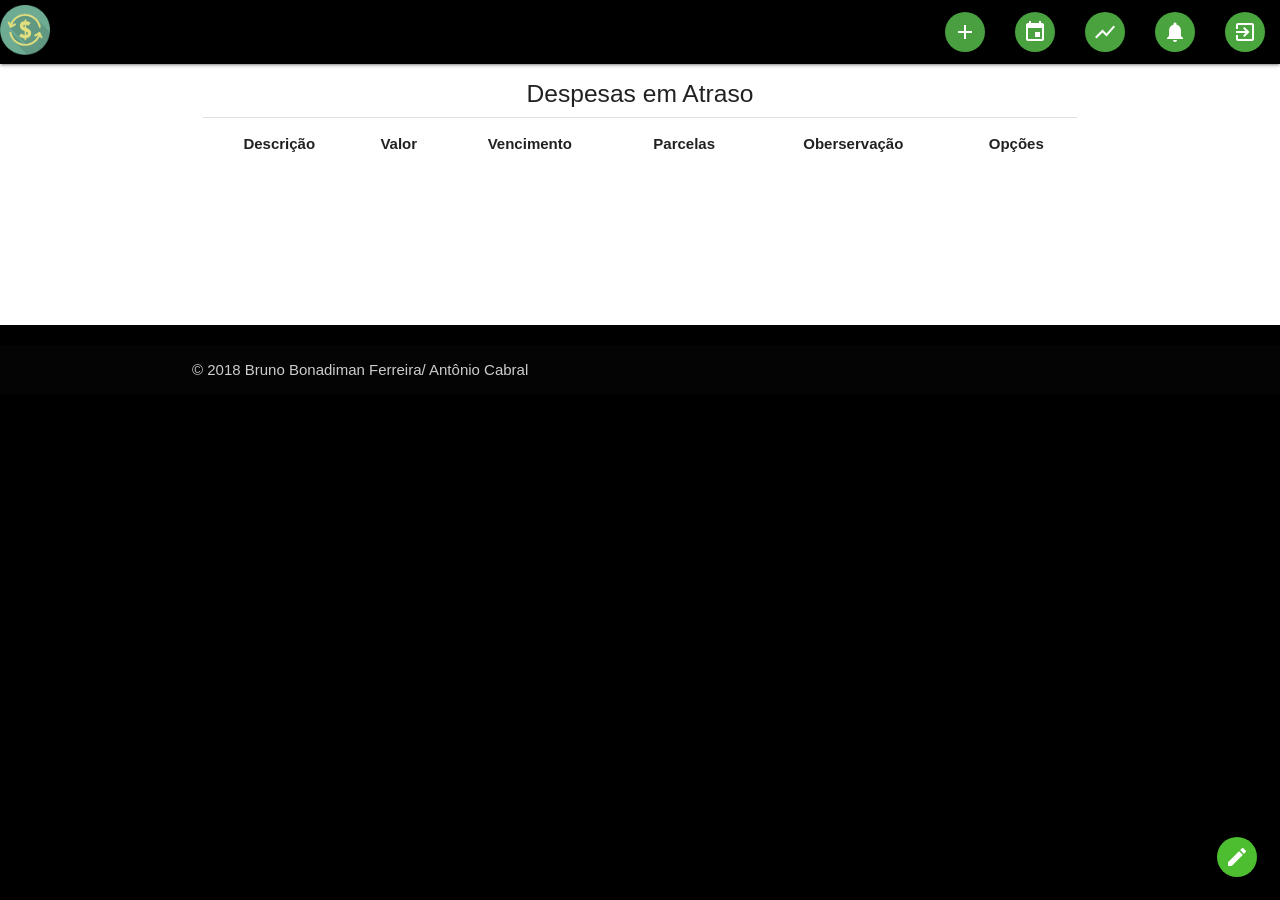
<file: Projeto Final HTML5/atraso.html>
<!DOCTYPE html>
<html lang="pt-br">
<head>
	<meta charset="utf-8">
	<title>Controle Financeiro</title>
	<link href="https://fonts.googleapis.com/icon?family=Material+Icons" rel="stylesheet">
	<link rel="stylesheet" type="text/css" href="css/materialize.min.css">
	<link rel="stylesheet" type="text/css" href="https://cdn.datatables.net/1.10.19/css/jquery.dataTables.min.css">
	<link rel="stylesheet" type="text/css" href="css/style.css">
	<meta name="viewport" content="width=device-width, initial-scale=1.0"/>
</head>
<body>
	<nav>
		<div class="nav-wrapper black">
			<a href="dashboard.html" class="brand-logo"><img id="logo" src="imagens/logo.png"></a>
			<a href="#" data-target="mobile-demo" class="sidenav-trigger"><i class="material-icons">menu</i></a>
			<ul class="right hide-on-med-and-down">
				<li><a href="cadastroDespesa.html" class="btn-floating btn-medium waves-effect waves-light tooltipped" data-position="bottom" data-tooltip="Cadastrar Despesa" id="cadastrar-despesa"><i class="material-icons">add</i></a></li>
				<li><a href="atraso.html" class="btn-floating btn-medium waves-effect waves-light tooltipped" data-position="bottom" data-tooltip="Despesas em Atraso" id="despesas-atraso"><i class="material-icons">event</i></a></li>
				<li><a href="estatistica.html" class="btn-floating btn-medium waves-effect waves-light tooltipped" data-position="bottom" data-tooltip="Estatísticas" id="estatisticas"><i class="material-icons">show_chart</i></a></li>
				<li><a href="#" class="btn-floating btn-medium waves-effect waves-light tooltipped dropdown-trigger" data-position="bottom" data-tooltip="Notificações" id="notificacoes" data-target='dropdown2'><i class="material-icons">notifications</i><span class="new badge">1</span></a></li>
				<li><a href="index.html" class="btn-floating btn-medium waves-effect waves-light tooltipped" data-position="bottom" data-tooltip="Sair" id="exit"><i class="material-icons">exit_to_app</i></a></li>
			</ul>
		</div>
	</nav>

	<!-- Dropdown Structure -->
	<ul id='dropdown1' class='dropdown-content'>
		<li><a href="#">Há uma despesa que está atrasada!</a></li>		
	</ul>

	<!-- Dropdown Structure -->
	<ul id='dropdown2' class='dropdown-content'>
		<li><a href="#">Há uma despesa que está atrasada!</a></li>		
	</ul>

	<ul class="sidenav" id="mobile-demo">
		<li><div class="user-view">
			<div class="background">
				<img class="responsive-img" src="imagens/23.png">
			</div>
			<a href="#user"><img class="circle" src="imagens/icone-avatar.jpg"></a>
			<a href="#name"><span class="white-text name">Fulano Fulano</span></a>
			<a href="#email"><span class="white-text email">fulano@fulano.com</span></a>
		</div></li>
		<li><a class="waves-effect" href="cadastroDespesa.html"><i class="material-icons">add</i>Cadastrar Despesa</a></li>
		<li><div class="divider"></div></li>
		<li><a class="waves-effect" href="atraso.html"><i class="material-icons">event</i>Despesas em Atraso</a></li>
		<li><div  class="divider"></div></li>
		<li><a class="waves-effect" href="estatistica.html"><i class="material-icons">show_chart</i>Estatísticas Mensais</a></li>
		<li><div class="divider"></div></li>
		<li><a class="waves-effect dropdown-trigger" data-target='dropdown1' href="#"><i class="material-icons">notifications</i><span class="new badge">1</span>Notificações</a></li>
		<li><div class="divider"></div></li>
		<li><a class="waves-effect" href="index.html"><i class="material-icons">exit_to_app</i>Sair</a></li>
	</ul>
	
	<div class="container">
		<div class="row">
			<div class="col s12 m12">		
				<h5 class="center"><strong>Despesas em Atraso</strong></h5>
				<div class="divider"></div>					
				<table class="bordered striped centered highlight responsive-table" id="tabela-despesas">
					<thead>
						<tr>
							<th data-field="descricao">Descrição</th>
							<th data-field="valor">Valor</th>
							<th data-field="vencimento">Vencimento</th>
							<th data-field="parcelas">Parcelas</th>
							<th data-field="observacao">Oberservação</th>
							<th data-field="opcoes">Opções</th>
						</tr>
					</thead>
				</table>			
			</div>				
		</div>
	</div>

	<div class="fixed-action-btn">
		<a class="btn-floating btn-medium" id="menu-float">
			<i class="material-icons">mode_edit</i>
		</a>
		<ul>
			<li><a class="btn-floating red" href="index.html"><i class="material-icons">exit_to_app</i></a></li>
			<li><a class="btn-floating yellow darken-1" href="estatistica.html"><i class="material-icons">show_chart</i></a></li>
			<li><a class="btn-floating green" href="atraso.html"><i class="material-icons">event</i></a></li>
			<li><a class="btn-floating blue" href="cadastroDespesa.html"><i class="material-icons">add</i></a></li>
		</ul>
	</div>

	<footer class="page-footer black" style="height: 100px; margin-top: 10.5%;">		
		<div class="footer-copyright">
			<div class="container">
				© 2018 Bruno Bonadiman Ferreira/ Antônio Cabral				
			</div>
		</div>
	</footer>

	<script type="text/javascript" src="https://code.jquery.com/jquery-3.3.1.min.js"></script>
	<script type="text/javascript" src="js/materialize.min.js"></script>
	<script type="text/javascript">		
		$(document).ready(function(){
			$('.sidenav').sidenav();
		});

		$(document).ready( function () {
			$('#tabela-despesas').DataTable();
		} );

		$(document).ready(function(){
			$('.tooltipped').tooltip();
		});

		$(document).ready(function(){
			$('.fixed-action-btn').floatingActionButton();
		});

		$('.dropdown-trigger').dropdown();

	</script>
</body>
</html>
</file>
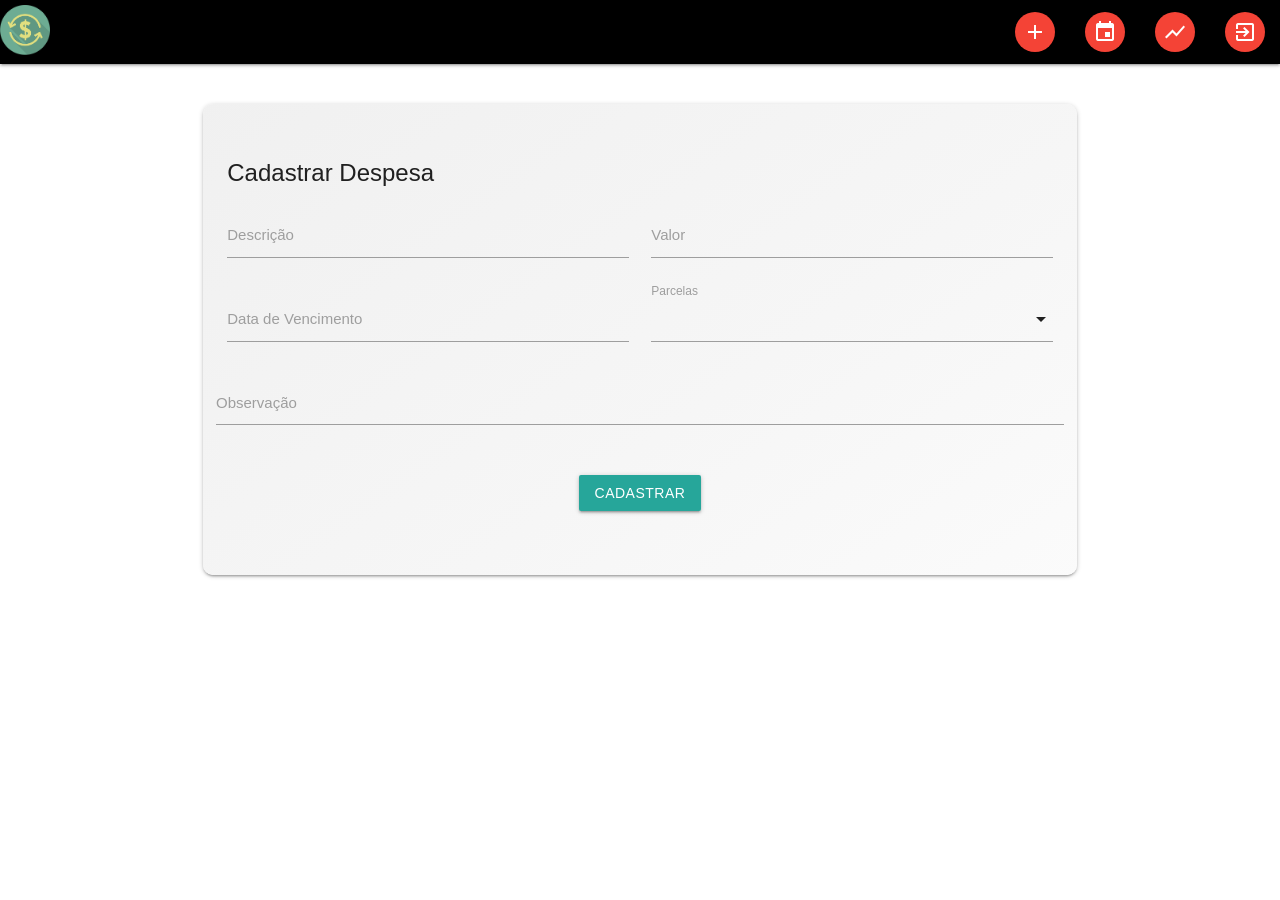
<file: Projeto Final HTML5/cadastroDespesa.html>
<!DOCTYPE html>
<html lang="pt-br">
<head>
	<meta charset="utf-8">
	<title>Controle Financeiro</title>
	<link href="https://fonts.googleapis.com/icon?family=Material+Icons" rel="stylesheet">
	<link rel="stylesheet" type="text/css" href="css/materialize.min.css">
	<link rel="stylesheet" type="text/css" href="https://cdn.datatables.net/1.10.19/css/jquery.dataTables.min.css">
	<link rel="stylesheet" type="text/css" href="css/style.css">
	<meta name="viewport" content="width=device-width, initial-scale=1.0"/>
</head>
<body>
	<nav>
		<div class="nav-wrapper black">
			<a href="dashboardBruno.html" class="brand-logo"><img id="logo" src="imagens/logo.png"></a>
			<a href="#" data-target="mobile-demo" class="sidenav-trigger"><i class="material-icons">menu</i></a>
			<ul class="right hide-on-med-and-down">
				<li><a href="cadastroDespesa.html" class="btn-floating btn-medium waves-effect waves-light red tooltipped" data-position="bottom" data-tooltip="Cadastrar Despesa"><i class="material-icons">add</i></a></li>
				<li><a class="btn-floating btn-medium waves-effect waves-light red tooltipped" data-position="bottom" data-tooltip="Despesas em Atraso"><i class="material-icons">event</i></a></li>
				<li><a class="btn-floating btn-medium waves-effect waves-light red tooltipped" data-position="bottom" data-tooltip="Estatísticas"><i class="material-icons">show_chart</i></a></li>
				<li><a href="index.html" class="btn-floating btn-medium waves-effect waves-light red tooltipped" data-position="bottom" data-tooltip="Sair"><i class="material-icons">exit_to_app</i></a></li>
			</ul>
		</div>
	</nav>

	<ul class="sidenav" id="mobile-demo">
		<li><div class="user-view">
			<div class="background">
				<img class="responsive-img" src="imagens/23.png">
			</div>
			<a href="#user"><img class="circle" src="imagens/hero.jpg"></a>
			<a href="#name"><span class="white-text name">Bruno Bonadiman Ferreira</span></a>
			<a href="#email"><span class="white-text email">brunobonadiman2@gmail.com</span></a>
		</div></li>
		<li><a class="waves-effect" href="cadastroDespesa.html"><i class="material-icons">add</i>Cadastrar Despesa</a></li>
		<li><div class="divider"></div></li>
		<li><a class="waves-effect" href="#"><i class="material-icons">event</i>Despesas em Atraso</a></li>
		<li><div  class="divider"></div></li>
		<li><a class="waves-effect" href="#"><i class="material-icons">show_chart</i>Estatísticas Mensais</a></li>
		<li><div class="divider"></div></li>
		<li><a class="waves-effect" href="index.html"><i class="material-icons">exit_to_app</i>Sair</a></li>
	</ul>
	<div class="container">
		<div class="row">
			<div class="col s12 m12">
				<div class="card" id="card05">
					<div class="card-content">
						<h3 class="card-title left"><strong>Cadastrar Despesa</strong></h3>
						<div class="section"></div>					
						<div class="row">
							<form class="col s12">
								<div class="row">
									<div class="input-field col s6">							
										<input id="descricao" type="text">
										<label for="descricao">Descrição</label>
									</div>									
									<div class="input-field col s6">							
										<input id="valor" type="text">
										<label for="valor">Valor</label>
									</div>														
									<div class="input-field col s6">							
										<input id="vencimento" type="text" class="datepicker">
										<label for="vencimento">Data de Vencimento</label>
									</div>													
									<div class="input-field col s6">
										<select id="parcelas">
											<option value="" disabled selected></option>
											<option value="1">1</option>
											<option value="2">2</option>
											<option value="3">3</option>
											<option value="4">4</option>
											<option value="5">5</option>
											<option value="6">6</option>
											<option value="7">7</option>
											<option value="8">8</option>
											<option value="9">9</option>
											<option value="10">10</option>
											<option value="11">11</option>
											<option value="12">12</option>
										</select>
										<label>Parcelas</label>
									</div>									
									<div class="row">
										<div class="input-field col s12">
											<textarea id="observacao" class="materialize-textarea"></textarea>
											<label>Observação</label>
										</div>
									</div>
									<div align="center">
										<button class="btn waves-effect waves-right" id="btn-cadastrar" type="submit" name="action">Cadastrar
										</button>
									</div>
								</div>
							</form>
						</div>		
					</div>				
				</div>
			</div>
		</div>
	</div>

	<script type="text/javascript" src="https://code.jquery.com/jquery-3.3.1.min.js"></script>
	<script type="text/javascript" src="js/materialize.min.js"></script>
	<script type="text/javascript" src="//cdn.datatables.net/1.10.19/js/jquery.dataTables.min.js"></script>
	<script type="text/javascript" src="js/jquery-maskmoney.js"></script>
	<script type="text/javascript">		
		$(document).ready(function(){
			$('.sidenav').sidenav();
		});

		$(document).ready(function(){
			$('.tooltipped').tooltip();
		});

		$(document).ready(function(){
			$('.datepicker').datepicker();
		});

		$(document).ready(function(){
			$('select').formSelect();
		});

		$(document).ready(function()
		{
			$("#valor").maskMoney({
				prefix: "R$ ",
				decimal: ",",
				thousands: "."
			});
		});
	</script>
</body>
</html>
</file>
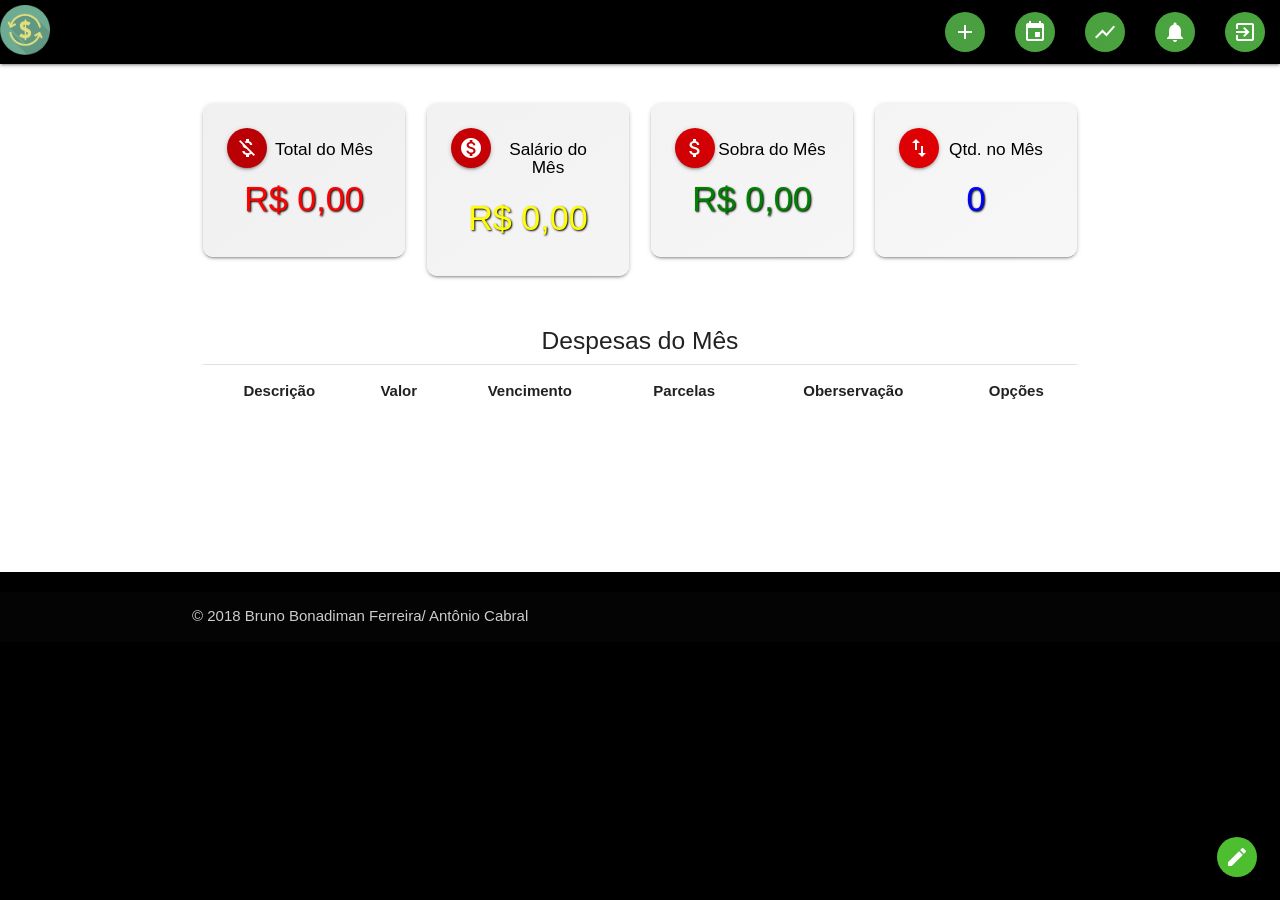
<file: Projeto Final HTML5/dashboard.html>
<!DOCTYPE html>
<html lang="pt-br">
<head>
	<meta charset="utf-8">
	<title>Controle Financeiro</title>
	<link href="https://fonts.googleapis.com/icon?family=Material+Icons" rel="stylesheet">
	<link rel="stylesheet" type="text/css" href="css/materialize.min.css">
	<link rel="stylesheet" type="text/css" href="https://cdn.datatables.net/1.10.19/css/jquery.dataTables.min.css">
	<link rel="stylesheet" type="text/css" href="css/style.css">
	<meta name="viewport" content="width=device-width, initial-scale=1.0"/>
</head>
<body>
	<nav>
		<div class="nav-wrapper black">
			<a href="dashboard.html" class="brand-logo"><img id="logo" src="imagens/logo.png"></a>
			<a href="#" data-target="mobile-demo" class="sidenav-trigger"><i class="material-icons">menu</i></a>
			<ul class="right hide-on-med-and-down">
				<li><a href="cadastroDespesa.html" class="btn-floating btn-medium waves-effect waves-light tooltipped" data-position="bottom" data-tooltip="Cadastrar Despesa" id="cadastrar-despesa"><i class="material-icons">add</i></a></li>
				<li><a href="atraso.html" class="btn-floating btn-medium waves-effect waves-light tooltipped" data-position="bottom" data-tooltip="Despesas em Atraso" id="despesas-atraso"><i class="material-icons">event</i></a></li>
				<li><a href="estatistica.html" class="btn-floating btn-medium waves-effect waves-light tooltipped" data-position="bottom" data-tooltip="Estatísticas" id="estatisticas"><i class="material-icons">show_chart</i></a></li>
				<li><a href="#" class="btn-floating btn-medium waves-effect waves-light tooltipped dropdown-trigger" data-position="bottom" data-tooltip="Notificações" id="notificacoes" data-target='dropdown2'><i class="material-icons">notifications</i><span class="new badge">1</span></a></li>
				<li><a href="index.html" class="btn-floating btn-medium waves-effect waves-light tooltipped" data-position="bottom" data-tooltip="Sair" id="exit"><i class="material-icons">exit_to_app</i></a></li>
			</ul>
		</div>
	</nav>

	<!-- Dropdown Structure -->
	<ul id='dropdown1' class='dropdown-content'>
		<li><a href="#">Há uma despesa que está atrasada!</a></li>		
	</ul>

	<!-- Dropdown Structure -->
	<ul id='dropdown2' class='dropdown-content'>
		<li><a href="#">Há uma despesa que está atrasada!</a></li>		
	</ul>

	<ul class="sidenav" id="mobile-demo">
		<li><div class="user-view">
			<div class="background">
				<img class="responsive-img" src="imagens/23.png">
			</div>
			<a href="#user"><img class="circle" src="imagens/icone-avatar.jpg"></a>
			<a href="#name"><span class="white-text name">Fulano Fulano</span></a>
			<a href="#email"><span class="white-text email">fulano@fulano.com</span></a>
		</div></li>
		<li><a class="waves-effect" href="cadastroDespesa.html"><i class="material-icons">add</i>Cadastrar Despesa</a></li>
		<li><div class="divider"></div></li>
		<li><a class="waves-effect" href="atraso.html"><i class="material-icons">event</i>Despesas em Atraso</a></li>
		<li><div  class="divider"></div></li>
		<li><a class="waves-effect" href="estatistica.html"><i class="material-icons">show_chart</i>Estatísticas Mensais</a></li>
		<li><div class="divider"></div></li>
		<li><a class="waves-effect dropdown-trigger" data-target='dropdown1' href="#"><i class="material-icons">notifications</i><span class="new badge">1</span>Notificações</a></li>
		<li><div class="divider"></div></li>
		<li><a class="waves-effect" href="index.html"><i class="material-icons">exit_to_app</i>Sair</a></li>
	</ul>
	<div class="container" align="center">
		<div class="row">
			<div class="col s12 m6 l3">
				<div class="card" id="card01">
					<div class="card-content white-text">
						<a id="btn-01" class="btn-floating btn-medium waves-effect waves-light left red"><i class="material-icons">money_off</i></a>
						<h6 id="T01" align="center"><strong>Total do Mês</strong></h6>
						<p><h4 id="valor01"><strong>R$ 0,00</strong></h4></p>
					</div>					
				</div>
			</div>
			<div class="col s12 m6 l3">
				<div class="card" id="card02">
					<div class="card-content white-text">
						<a id="btn-02" class="btn-floating btn-medium waves-effect waves-light left red"><i class="material-icons">monetization_on</i></a>
						<h6 id="T02" align="center"><strong>Salário do Mês</strong></h6>
						<p><h4 id="valor02"><strong>R$ 0,00</strong></h4></p>
					</div>					
				</div>
			</div>
			<div class="col s12 m6 l3">
				<div class="card" id="card03">
					<div class="card-content white-text">
						<a id="btn-03" class="btn-floating btn-medium waves-effect waves-light left red"><i class="material-icons">attach_money</i></a>
						<h6 id="T03" align="center"><strong>Sobra do Mês</strong></h6>
						<p><h4 id="valor03"><strong>R$ 0,00</strong></h4></p>
					</div>					
				</div>
			</div>
			<div class="col s12 m6 l3"/>
			<div class="card" id="card04">
				<div class="card-content white-text">
					<a id="btn-04" class="btn-floating btn-medium waves-effect waves-light left red"><i class="material-icons">swap_vert</i></a>
					<h6 id="T04" align="center"><strong>Qtd. no Mês</strong></h6>
					<p><h4 id="valor04"><strong>0</strong></h4></p>
				</div>					
			</div>
		</div>
	</div>
</div>
<div class="container">
	<div class="row">
		<div class="col s12 m12">		
			<h5 class="center"><strong>Despesas do Mês</strong></h5>
			<div class="divider"></div>					
			<table class="bordered striped centered highlight responsive-table" id="tabela-despesas">
				<thead>
					<tr>
						<th data-field="descricao">Descrição</th>
						<th data-field="valor">Valor</th>
						<th data-field="vencimento">Vencimento</th>
						<th data-field="parcelas">Parcelas</th>
						<th data-field="observacao">Oberservação</th>
						<th data-field="opcoes">Opções</th>
					</tr>
				</thead>
			</table>			
		</div>				
	</div>
</div>

<div class="fixed-action-btn">
	<a class="btn-floating btn-medium" id="menu-float">
		<i class="material-icons">mode_edit</i>
	</a>
	<ul>
		<li><a class="btn-floating red" href="index.html"><i class="material-icons">exit_to_app</i></a></li>
		<li><a class="btn-floating yellow darken-1" href="estatistica.html"><i class="material-icons">show_chart</i></a></li>
		<li><a class="btn-floating green" href="atraso.html"><i class="material-icons">event</i></a></li>
		<li><a class="btn-floating blue" href="cadastroDespesa.html"><i class="material-icons">add</i></a></li>
	</ul>
</div>

<footer class="page-footer black">	
	<div class="footer-copyright">
		<div class="container">
			© 2018 Bruno Bonadiman Ferreira/ Antônio Cabral			
		</div>
	</div>
</footer>


<script type="text/javascript" src="https://code.jquery.com/jquery-3.3.1.min.js"></script>
<script type="text/javascript" src="js/materialize.min.js"></script>
<script type="text/javascript">		
	$(document).ready(function(){
		$('.sidenav').sidenav();
	});

	$(document).ready( function () {
		$('#tabela-despesas').DataTable();
	} );
	
	$(document).ready(function(){
		$('.tooltipped').tooltip();
	});

	$(document).ready(function(){
		$('.fixed-action-btn').floatingActionButton();
	});

	$('.dropdown-trigger').dropdown();

</script>
</body>
</html>
</file>
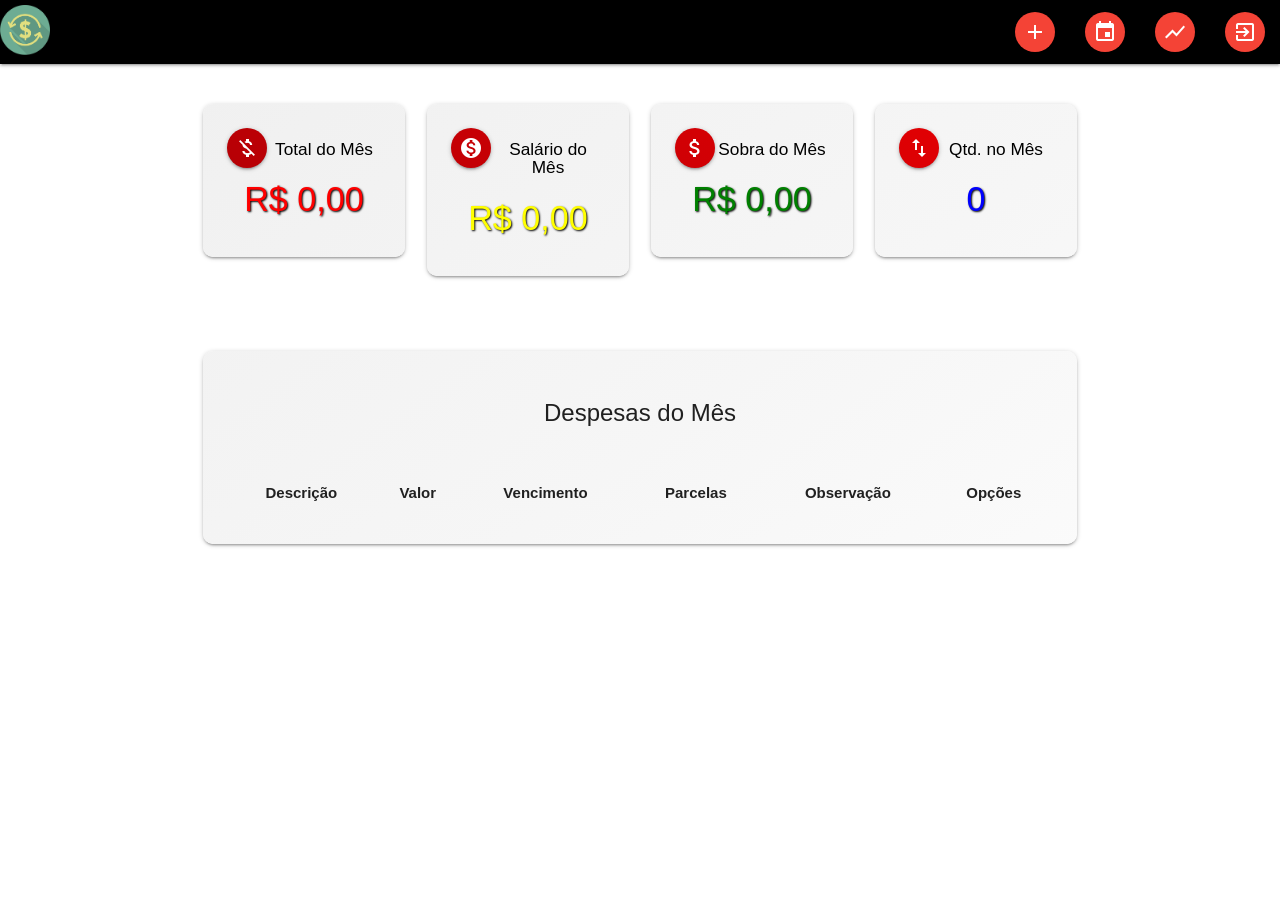
<file: Projeto Final HTML5/dashboardBruno.html>
<!DOCTYPE html>
<html lang="pt-br">
<head>
	<meta charset="utf-8">
	<title>Controle Financeiro</title>
	<link href="https://fonts.googleapis.com/icon?family=Material+Icons" rel="stylesheet">
	<link rel="stylesheet" type="text/css" href="css/materialize.min.css">
	<link rel="stylesheet" type="text/css" href="https://cdn.datatables.net/1.10.19/css/jquery.dataTables.min.css">
	<link rel="stylesheet" type="text/css" href="css/style.css">
	<meta name="viewport" content="width=device-width, initial-scale=1.0"/>
</head>
<body>
	<nav>
		<div class="nav-wrapper black">
			<a href="dashboardBruno.html" class="brand-logo"><img id="logo" src="imagens/logo.png"></a>
			<a href="#" data-target="mobile-demo" class="sidenav-trigger"><i class="material-icons">menu</i></a>
			<ul class="right hide-on-med-and-down">
				<li><a href="cadastroDespesa.html" class="btn-floating btn-medium waves-effect waves-light red tooltipped" data-position="bottom" data-tooltip="Cadastrar Despesa"><i class="material-icons">add</i></a></li>
				<li><a class="btn-floating btn-medium waves-effect waves-light red tooltipped" data-position="bottom" data-tooltip="Despesas em Atraso"><i class="material-icons">event</i></a></li>
				<li><a class="btn-floating btn-medium waves-effect waves-light red tooltipped" data-position="bottom" data-tooltip="Estatísticas"><i class="material-icons">show_chart</i></a></li>
				<li><a href="index.html" class="btn-floating btn-medium waves-effect waves-light red tooltipped" data-position="bottom" data-tooltip="Sair"><i class="material-icons">exit_to_app</i></a></li>
			</ul>
		</div>
	</nav>

	<ul class="sidenav" id="mobile-demo">
		<li><div class="user-view">
			<div class="background">
				<img class="responsive-img" src="imagens/23.png">
			</div>
			<a href="#user"><img class="circle" src="imagens/hero.jpg"></a>
			<a href="#name"><span class="white-text name">Bruno Bonadiman Ferreira</span></a>
			<a href="#email"><span class="white-text email">brunobonadiman2@gmail.com</span></a>
		</div></li>
		<li><a class="waves-effect" href="cadastroDespesa.html"><i class="material-icons">add</i>Cadastrar Despesa</a></li>
		<li><div class="divider"></div></li>
		<li><a class="waves-effect" href="#"><i class="material-icons">event</i>Despesas em Atraso</a></li>
		<li><div  class="divider"></div></li>
		<li><a class="waves-effect" href="#"><i class="material-icons">show_chart</i>Estatísticas Mensais</a></li>
		<li><div class="divider"></div></li>
		<li><a class="waves-effect" href="index.html"><i class="material-icons">exit_to_app</i>Sair</a></li>
	</ul>
	<div class="container" align="center">
		<div class="row">
			<div class="col s12 m6 l3">
				<div class="card" id="card01">
					<div class="card-content white-text">
						<a id="btn-01" class="btn-floating btn-medium waves-effect waves-light left red"><i class="material-icons">money_off</i></a>
						<h6 id="T01" align="center"><strong>Total do Mês</strong></h6>
						<p><h4 id="valor01"><strong>R$ 0,00</strong></h4></p>
					</div>					
				</div>
			</div>
			<div class="col s12 m6 l3">
				<div class="card" id="card02">
					<div class="card-content white-text">
						<a id="btn-02" class="btn-floating btn-medium waves-effect waves-light left red"><i class="material-icons">monetization_on</i></a>
						<h6 id="T02" align="center"><strong>Salário do Mês</strong></h6>
						<p><h4 id="valor02"><strong>R$ 0,00</strong></h4></p>
					</div>					
				</div>
			</div>
			<div class="col s12 m6 l3">
				<div class="card" id="card03">
					<div class="card-content white-text">
						<a id="btn-03" class="btn-floating btn-medium waves-effect waves-light left red"><i class="material-icons">attach_money</i></a>
						<h6 id="T03" align="center"><strong>Sobra do Mês</strong></h6>
						<p><h4 id="valor03"><strong>R$ 0,00</strong></h4></p>
					</div>					
				</div>
			</div>
			<div class="col s12 m6 l3"/>
			<div class="card" id="card04">
				<div class="card-content white-text">
					<a id="btn-04" class="btn-floating btn-medium waves-effect waves-light left red"><i class="material-icons">swap_vert</i></a>
					<h6 id="T04" align="center"><strong>Qtd. no Mês</strong></h6>
					<p><h4 id="valor04"><strong>0</strong></h4></p>
				</div>					
			</div>
		</div>
	</div>
</div>
<div class="container">
	<div class="row">
		<div class="col s12 m12">
			<div class="card" id="card05">
				<div class="card-content">
					<h4 class="card-title center"><strong>Despesas do Mês</strong></h4>
					<div class="section"></div>					
					<table class="bordered striped centered highlight responsive-table" id="tabela-despesas">
						<thead>
							<th class="text-center">Descrição</th>
							<th class="text-center">Valor</th>
							<th class="text-center">Vencimento</th>
							<th class="text-center">Parcelas</th>
							<!-- <th class="text-center">Categoria</th> -->
							<th class="text-center">Observação</th>
							<th class="text-center">Opções</th>
						</thead>
						<tbody id="resposta">
						</tbody>
					</table>					
				</div>				
			</div>
		</div>
	</div>
</div>
<!-- <footer id="footer" class="page-footer black">
	<div class="container">
		<div class="row">
			<div class="col l6 s12">               
				<div class="footer-copyright">
					<div class="container">
						© 2018 Antônio Cabral / Bruno Bonadiman						
					</div>
				</div>
			</div>
		</div>
	</div>
</footer> -->

<script type="text/javascript" src="https://code.jquery.com/jquery-3.3.1.min.js"></script>
<script type="text/javascript" src="js/materialize.min.js"></script>
<script type="text/javascript" src="//cdn.datatables.net/1.10.19/js/jquery.dataTables.min.js"></script>
<script type="text/javascript">		
	$(document).ready(function(){
		$('.sidenav').sidenav();
	});

	$(document).ready( function () {
		$('#tabela-despesas').DataTable();
	} );
	
	$(document).ready(function(){
		$('.tooltipped').tooltip();
	});
	// $(document).ready(function(){
	// 	$('#tabela-despesas').DataTable({
	// 		"language": {
	// 			"lengthMenu": "Mostrando _MENU_ registros por página",
	// 			"zeroRecords": "Nada encontrado",
	// 			"info": "Mostrando página _PAGE_ de _PAGES_",
	// 			"infoEmpty": "Nenhum registro disponível",
	// 			"infoFiltered": "(filtrado de _MAX_ registros no total)"
	// 		}            
	// 	});
	// });

</script>
</body>
</html>
</file>
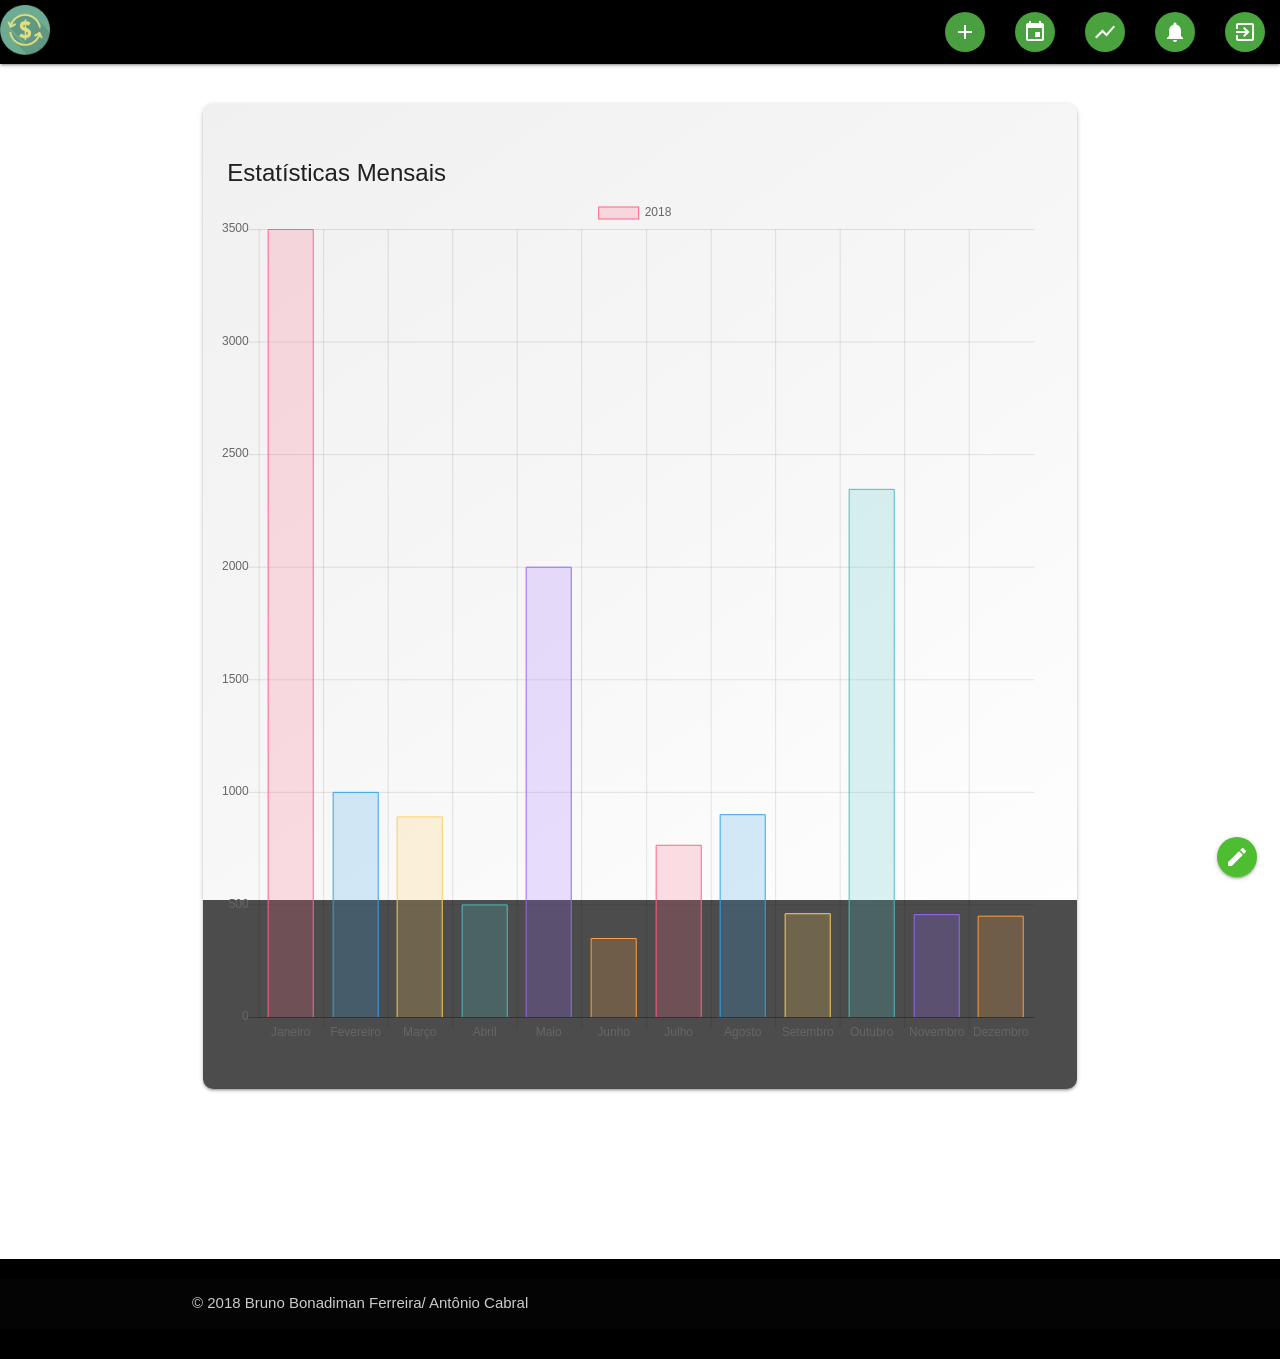
<file: Projeto Final HTML5/estatistica.html>
<!DOCTYPE html>
<html lang="pt-br">
<head>
	<meta charset="utf-8">
	<title>Controle Financeiro</title>
	<link href="https://fonts.googleapis.com/icon?family=Material+Icons" rel="stylesheet">
	<link rel="stylesheet" type="text/css" href="css/materialize.min.css">
	<link rel="stylesheet" type="text/css" href="https://cdn.datatables.net/1.10.19/css/jquery.dataTables.min.css">
	<link rel="stylesheet" type="text/css" href="css/style.css">
	<meta name="viewport" content="width=device-width, initial-scale=1.0"/>
</head>
<body>
	<nav>
		<div class="nav-wrapper black">
			<a href="dashboard.html" class="brand-logo"><img id="logo" src="imagens/logo.png"></a>
			<a href="#" data-target="mobile-demo" class="sidenav-trigger"><i class="material-icons">menu</i></a>
			<ul class="right hide-on-med-and-down">
				<li><a href="cadastroDespesa.html" class="btn-floating btn-medium waves-effect waves-light tooltipped" data-position="bottom" data-tooltip="Cadastrar Despesa" id="cadastrar-despesa"><i class="material-icons">add</i></a></li>
				<li><a href="atraso.html" class="btn-floating btn-medium waves-effect waves-light tooltipped" data-position="bottom" data-tooltip="Despesas em Atraso" id="despesas-atraso"><i class="material-icons">event</i></a></li>
				<li><a href="estatistica.html" class="btn-floating btn-medium waves-effect waves-light tooltipped" data-position="bottom" data-tooltip="Estatísticas" id="estatisticas"><i class="material-icons">show_chart</i></a></li>
				<li><a href="#" class="btn-floating btn-medium waves-effect waves-light tooltipped dropdown-trigger" data-position="bottom" data-tooltip="Notificações" id="notificacoes" data-target='dropdown2'><i class="material-icons">notifications</i><span class="new badge">1</span></a></li>
				<li><a href="index.html" class="btn-floating btn-medium waves-effect waves-light tooltipped" data-position="bottom" data-tooltip="Sair" id="exit"><i class="material-icons">exit_to_app</i></a></li>
			</ul>
		</div>
	</nav>

	<!-- Dropdown Structure -->
	<ul id='dropdown1' class='dropdown-content'>
		<li><a href="#">Há uma despesa que está atrasada!</a></li>		
	</ul>

	<!-- Dropdown Structure -->
	<ul id='dropdown2' class='dropdown-content'>
		<li><a href="#">Há uma despesa que está atrasada!</a></li>		
	</ul>

	<ul class="sidenav" id="mobile-demo">
		<li><div class="user-view">
			<div class="background">
				<img class="responsive-img" src="imagens/23.png">
			</div>
			<a href="#user"><img class="circle" src="imagens/icone-avatar.jpg"></a>
			<a href="#name"><span class="white-text name">Fulano Fulano</span></a>
			<a href="#email"><span class="white-text email">fulano@fulano.com</span></a>
		</div></li>
		<li><a class="waves-effect" href="cadastroDespesa.html"><i class="material-icons">add</i>Cadastrar Despesa</a></li>
		<li><div class="divider"></div></li>
		<li><a class="waves-effect" href="atraso.html"><i class="material-icons">event</i>Despesas em Atraso</a></li>
		<li><div  class="divider"></div></li>
		<li><a class="waves-effect" href="estatistica.html"><i class="material-icons">show_chart</i>Estatísticas Mensais</a></li>
		<li><div class="divider"></div></li>
		<li><a class="waves-effect dropdown-trigger" data-target='dropdown1' href="#"><i class="material-icons">notifications</i><span class="new badge">1</span>Notificações</a></li>
		<li><div class="divider"></div></li>
		<li><a class="waves-effect" href="index.html"><i class="material-icons">exit_to_app</i>Sair</a></li>
	</ul>
	<div class="container">
		<div class="row">
			<div class="col s12 m12">
				<div class="card" id="card05">
					<div class="card-content">
						<h3 class="card-title left"><strong>Estatísticas Mensais</strong></h3>
						<div class="section"></div>					
						<div class="row">
							<canvas id="myChart" width="600" height="600"></canvas>
						</div>		
					</div>				
				</div>
			</div>
		</div>
	</div>	

	<div class="fixed-action-btn">
		<a class="btn-floating btn-medium red" id="menu-float">
			<i class="material-icons">mode_edit</i>
		</a>
		<ul>
			<li><a class="btn-floating red" href="index.html"><i class="material-icons">exit_to_app</i></a></li>
			<li><a class="btn-floating yellow darken-1" href="estatistica.html"><i class="material-icons">show_chart</i></a></li>
			<li><a class="btn-floating green" href="atraso.html"><i class="material-icons">event</i></a></li>
			<li><a class="btn-floating blue" href="cadastroDespesa.html"><i class="material-icons">add</i></a></li>
		</ul>
	</div>

	<footer class="page-footer black">		
		<div class="footer-copyright">
			<div class="container">
				© 2018 Bruno Bonadiman Ferreira/ Antônio Cabral				
			</div>
		</div>
	</footer>
	<script type="text/javascript" src="https://code.jquery.com/jquery-3.3.1.min.js"></script>
	<script type="text/javascript" src="js/materialize.min.js"></script>
	<script type="text/javascript" src="js/Chart.min.js"></script>
	<script type="text/javascript">		
		$(document).ready(function(){
			$('.sidenav').sidenav();
		});

		$(document).ready(function(){
			$('.tooltipped').tooltip();
		});
		
		$(document).ready(function(){
			$('.fixed-action-btn').floatingActionButton();
		});

		var ctx = document.getElementById("myChart").getContext('2d');
		var myChart = new Chart(ctx, {
			type: 'bar',
			data: {
				labels: ["Janeiro", "Fevereiro", "Março", "Abril", "Maio", "Junho", "Julho", "Agosto", "Setembro", "Outubro", "Novembro", "Dezembro"],
				datasets: [{
					label: '2018',
					data: [3500.00, 1000.00, 890.90, 500.00, 2000.00, 350.89, 765.00, 900.76, 460.98, 2345.87, 456.90, 450.00],
					backgroundColor: [
					'rgba(255, 99, 132, 0.2)',
					'rgba(54, 162, 235, 0.2)',
					'rgba(255, 206, 86, 0.2)',
					'rgba(75, 192, 192, 0.2)',
					'rgba(153, 102, 255, 0.2)',
					'rgba(255, 159, 64, 0.2)',
					'rgba(255, 99, 132, 0.2)',
					'rgba(54, 162, 235, 0.2)',
					'rgba(255, 206, 86, 0.2)',
					'rgba(75, 192, 192, 0.2)',
					'rgba(153, 102, 255, 0.2)',
					'rgba(255, 159, 64, 0.2)'
					],
					borderColor: [
					'rgba(255,99,132,1)',
					'rgba(54, 162, 235, 1)',
					'rgba(255, 206, 86, 1)',
					'rgba(75, 192, 192, 1)',
					'rgba(153, 102, 255, 1)',
					'rgba(255, 159, 64, 1)',
					'rgba(255,99,132,1)',
					'rgba(54, 162, 235, 1)',
					'rgba(255, 206, 86, 1)',
					'rgba(75, 192, 192, 1)',
					'rgba(153, 102, 255, 1)',
					'rgba(255, 159, 64, 1)'
					],
					borderWidth: 1
				}]
			},
			options: {
				scales: {
					yAxes: [{
						ticks: {
							beginAtZero:true
						}
					}]
				}
			}
		});

		$('.dropdown-trigger').dropdown();
	</script>
</body>
</html>
</file>
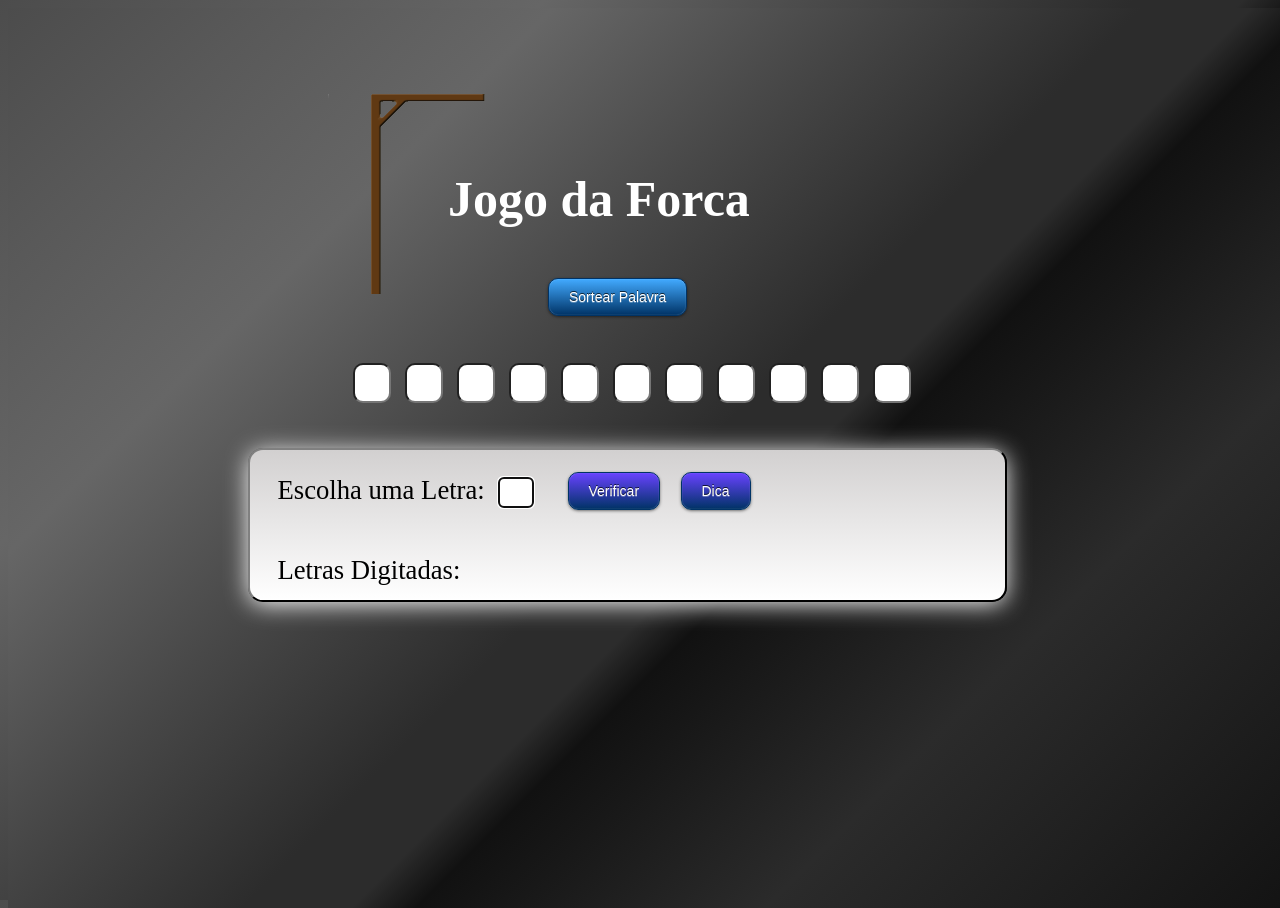
<file: projetos-Antonio/forca.html>
<!DOCTYPE html>
<html lang="pt-br" dir="ltr">
  <head>
    <meta charset="utf-8">
    <title>Jogo da Forca Javascript</title>
    <link rel="stylesheet" href="css/estilo-forca.css"/>
  </head>
  <body>
    <div class="container" id="menu">
      <h2 id="titulo"> Jogo da Forca </h2>
    </div>

    <button type="submit" class="btn-sortear" id="sortear" onclick="inicia()"> Sortear Palavra </button>

    <div class="Palavra" id="Palavra-Sorteada">          
		  <input type="text" id="letra0" class="letra" maxlength="1">
		  <input type="text" id="letra1" class="letra" maxlength="1">
		  <input type="text" id="letra2" class="letra" maxlength="1">
		  <input type="text" id="letra3" class="letra" maxlength="1">
		  <input type="text" id="letra4" class="letra" maxlength="1">
		  <input type="text" id="letra5" class="letra" maxlength="1">
		  <input type="text" id="letra6" class="letra" maxlength="1">
		  <input type="text" id="letra7" class="letra" maxlength="1">
		  <input type="text" id="letra8" class="letra" maxlength="1">
		  <input type="text" id="letra9" class="letra" maxlength="1">
		  <input type="text" id="letra10" class="letra" maxlength="1">
		  <input type="text" id="letra11" class="letra" maxlength="1">
		  <input type="text" id="letra12" class="letra" maxlength="1">
		  <input type="text" id="letra13" class="letra" maxlength="1">
		  <input type="text" id="letra14" class="letra" maxlength="1">
		  <input type="text" id="letra15" class="letra" maxlength="1">
		  <input type="text" id="letra16" class="letra" maxlength="1">
		  <input type="text" id="letra17" class="letra" maxlength="1">
          <input type="text" id="letra18" class="letra" maxlength="1">
		  <input type="text" id="letra19" class="letra" maxlength="1">
    </div>
    <div> 
      <img id="forca" src="img/Sem Título-4.png">    
      <img id="cabeca"  src="img/cabeca.png" >
      <img id="corpo" src="img/corpo.png">
      <img id="bracoE" src="img/bracoE.png">
      <img id="bracoD" src="img/bracoD.png">
      <img id="pernaE" src="img/pernaE.png">
      <img id="pernaD" src="img/pernaD.png">
    </div>
			
			
		

    <div class="card" id="jogador">
      <div class="controlesJogador">
      <label id="escolha"> Escolha uma Letra: </label>
      <input type="text" id="letra-escolhida" class="letra-escolhida"/>
      <button type="submit" class="btn-verificar" id="verificar" onclick="jogar()"> Verificar </button>
      <button type="submit" class="btn-dica" id="dica" onclick="dica()"> Dica </button>
      <div id="msg"></div>
        <div id="letrasDigitadas"> Letras Digitadas: </div>
    </div>

   

  </div>
    <script type="text/javascript" src="js/script.js"></script>
  </body>
</html>
</file>
<file: Projeto Final HTML5/css/style.css>
.login-page{
	background-image: url(../imagens/hero.jpg);
	background-repeat: no-repeat;
	bottom: 0;
	color: black;
	left: 0;
	overflow: auto;
	padding: 3em;
	position: absolute;
	right: 0;
	text-align: center;
	top: 0;
	background-size: cover; 
	filter: brightness(40%);
}
#usuario{
	width: 150px;
	height: 150px;
	border-radius: 110px;	
	color: white;
}
@media screen and (max-width: 1500px) {
	.login-page{
		background-image: url(../imagens/hero.jpg);
		background-repeat: no-repeat;		
		bottom: 0;
		color: black;
		left: 0;
		overflow: auto;
		padding: 3em;
		position: absolute;
		right: 0;
		text-align: center;
		top: 0;
		background-size: cover; 
		filter: brightness(40%);
	}	
	#usuario{
		width: 150px;
		height: 150px;
		border-radius: 105px;		
		color: white;
	}
}
@media screen and (max-width: 1000px) {
	.login-page{
		background-image: url(../imagens/hero.jpg);
		background-repeat: no-repeat;		
		bottom: 0;
		color: black;
		left: 0;
		overflow: auto;
		padding: 3em;
		position: absolute;
		right: 0;
		text-align: center;
		top: 0;
		background-size: cover; 
		filter: brightness(40%);
	}	
	#usuario{
		width: 150px;
		height: 150px;
		border-radius: 105px;		
		color: white;
	}
}
@media screen and (max-width: 800px) {
	.login-page{
		background-image: url(../imagens/hero.jpg);
		background-repeat: no-repeat;		
		bottom: 0;
		color: black;
		left: 0;
		overflow: auto;
		padding: 3em;
		position: absolute;
		right: 0;
		text-align: center;
		top: 0;
		background-size: cover; 
		filter: brightness(40%);
	}	
	#usuario{
		width: 150px;
		height: 150px;
		border-radius: 105px;		
		color: white;
	}
}
@media screen and (max-width: 600px) {
	.login-page{
		background-image: url(../imagens/hero.jpg);
		background-repeat: no-repeat;		
		bottom: 0;
		color: black;
		left: 0;
		overflow: auto;
		padding: 3em;
		position: absolute;
		right: 0;
		text-align: center;
		top: 0;
		background-size: cover; 
		filter: brightness(40%);
	}	
	#usuario{
		width: 150px;
		height: 150px;
		border-radius: 105px;		
		color: white;
	}
}
@media screen and (max-width: 400px) {
	.login-page{
		background-image: url(../imagens/hero.jpg);
		background-repeat: no-repeat;
		bottom: 0;
		color: black;
		left: 0;
		overflow: auto;
		padding: 3em;
		position: absolute;
		right: 0;
		text-align: center;
		top: 0;
		background-size: cover; 
		filter: brightness(40%);
	}
	#usuario{
		width: 150px;
		height: 150px;
		border-radius: 105px;		
		color: white;
	}	
}
@media screen and (max-width: 320px) {
	.login-page{
		background-image: url(../imagens/hero.jpg);
		background-repeat: no-repeat;
		bottom: 0;
		color: black;
		left: 0;
		overflow: auto;
		padding: 3em;
		position: absolute;
		right: 0;
		text-align: center;
		top: 0;
		background-size: cover; 
		filter: brightness(40%);
	}	
	#usuario{
		width: 150px;
		height: 150px;
		border-radius: 105px;		
		color: white;
	}
}

.card{
	background-color: rgba(0, 0, 0, 0.7);
	margin-top: 40px;
	
}
#senha{
	color: white;
}
#email{
	color: white;
}
#texto{
	color: white;
}
input{
	color: white;
}
#cadastro{
	font-size: 30px;
	color: white;
}
#btn-cadastrarUsuario{
	background-image: linear-gradient(to right top, #730000, #940005, #b70005, #da0004, #ff0000);
}
#btn-entrar{
	background-image: linear-gradient(to right top, #730000, #940005, #b70005, #da0004, #ff0000);
}
#container {
	padding-left: 300px;
}

#content {
	padding: 20px;
}

@media only screen and (max-width : 992px) {
	#container {
		padding-left: 0px;
	}
}
#logo{
	width: 50px;
	height: 50px;
	margin-top: 5px;
}
#card01{
	background-image: linear-gradient(to right bottom, #eeeeee, #f2f2f2, #f6f6f6, #fbfbfb, #ffffff);
	border-radius: 10px;
}
#card02{
	background-image: linear-gradient(to right bottom, #eeeeee, #f2f2f2, #f6f6f6, #fbfbfb, #ffffff);
	border-radius: 10px;
}
#card03{
	background-image: linear-gradient(to right bottom, #eeeeee, #f2f2f2, #f6f6f6, #fbfbfb, #ffffff);
	border-radius: 10px;
}
#card04{
	background-image: linear-gradient(to right bottom, #eeeeee, #f2f2f2, #f6f6f6, #fbfbfb, #ffffff);
	border-radius: 10px;
}
#card05{
	background-image: linear-gradient(to right bottom, #eeeeee, #f2f2f2, #f6f6f6, #fbfbfb, #ffffff);
	border-radius: 10px;
}

#T01{
	color: black;
}
#T02{
	color: black;
}
#T03{
	color: black;
}
#T04{
	color: black;
}
#btn-01{
	background-image: linear-gradient(to right top, #730000, #940005, #b70005, #da0004, #ff0000);
}
#btn-02{
	background-image: linear-gradient(to right top, #730000, #940005, #b70005, #da0004, #ff0000);
}
#btn-03{
	background-image: linear-gradient(to right top, #730000, #940005, #b70005, #da0004, #ff0000);
}
#btn-04{
	background-image: linear-gradient(to right top, #730000, #940005, #b70005, #da0004, #ff0000);
}
#valor01{
	color: red;
	text-shadow: 1px 1px 2px black; 
}
#valor02{
	color: yellow;
	text-shadow: 1px 1px 2px black; 
}
#valor03{
	color: green;
	text-shadow: 1px 1px 2px black; 
}
#valor04{
	color: blue;
	text-shadow: 1px 1px 2px black; 
}
#descricao{
	color: black;
}
#valor{
	color: black;
}
#vencimento{
	color:black;
}
#salario-mes{
	color: black;
}
#observacao{
	color: black;
}
#cadastrar-despesa{
	background-image: linear-gradient(to right bottom, #488b45, #499842, #4aa53e, #4cb338, #4ec02f);
}
#despesas-atraso{
	background-image: linear-gradient(to right bottom, #488b45, #499842, #4aa53e, #4cb338, #4ec02f);
}
#estatisticas{
	background-image: linear-gradient(to right bottom, #488b45, #499842, #4aa53e, #4cb338, #4ec02f);
}
#exit{
	background-image: linear-gradient(to right bottom, #488b45, #499842, #4aa53e, #4cb338, #4ec02f);
}
#notificacoes{
	background-image: linear-gradient(to right bottom, #488b45, #499842, #4aa53e, #4cb338, #4ec02f);
}
#menu-float{
	background-image: linear-gradient(to right bottom, #488b45, #499842, #4aa53e, #4cb338, #4ec02f);
}

body {
	display: flex;
	min-height: 100vh;
	flex-direction: column;

}

*{
	background-attachment: fixed;	
}

main {
	flex: 1 0 auto;
}

footer{
	height: 100px;
	margin-top:10.5%;
	flex: auto;
}
</file>
<file: projetos-Antonio/css/estilo-forca.css>
body,html{
  position:absolute;
	top:0;
	left:0;
 background: linear-gradient(135deg, rgba(76,76,76,1) 0%, rgba(89,89,89,1) 12%, rgba(102,102,102,1) 25%, rgba(71,71,71,1) 39%, rgba(44,44,44,1) 52%, rgba(44,44,44,1) 57%, rgba(17,17,17,1) 60%, rgba(43,43,43,1) 76%, rgba(28,28,28,1) 91%, rgba(19,19,19,1) 100%);
  width:100%;
	height:100%;
}
.container{
  position:absolute;
	left:50%;
	top:50%;
	margin-left:-200px;
	margin-top: -330px;
}
img#forca{
  
    position: absolute;
    left: 320px;
    top: 86px;
    padding: 0px;
}
img#cabeca{
  width: 90px;
  margin-left: 425px;
  margin-top: 69px;
  position: absolute;
}
img#corpo{
  width: 90px;
  margin-top: 119px;
  position: absolute;
  margin-left: 425px;
}
img#bracoE{
  width: 90px;
  position: absolute;
  margin-left: 408px;
  margin-top: 121px;
}
img#bracoD{
  width: 90px;
  position: absolute;
  margin-left: 442px;
  margin-top: 118px;

}
img#pernaE{
  width: 90px;
  position: absolute;
  margin-left: 409px;
  margin-top: 163px;
}
img#pernaD{
  width: 90px;
  position: absolute;
  margin-left: 439px;
  margin-top: 161px;
}

#titulo{
  font-family: cursive;
  color: white;
  font-size: 50px;
}
.btn-sortear{
	font-family: Arial, Helvetica, sans-serif;
	font-size: 14px;
	color: #ffffff;
	padding: 10px 20px;
	background: -moz-linear-gradient(
		top,
		#42aaff 0%,
		#003366);
	background: -webkit-gradient(
		linear, left top, left bottom,
		from(#42aaff),
		to(#003366));
	-moz-border-radius: 10px;
	-webkit-border-radius: 10px;
	border-radius: 10px;
	border: 1px solid #003366;
	-moz-box-shadow:
		0px 1px 3px rgba(000,000,000,0.5),
		inset 0px 0px 1px rgba(255,255,255,0.5);
	-webkit-box-shadow:
		0px 1px 3px rgba(000,000,000,0.5),
		inset 0px 0px 1px rgba(255,255,255,0.5);
	box-shadow:
		0px 1px 3px rgba(000,000,000,0.5),
		inset 0px 0px 1px rgba(255,255,255,0.5);
	text-shadow:
		0px -1px 0px rgba(000,000,000,0.7),
		0px 1px 0px rgba(255,255,255,0.3);
    cursor:pointer;
    position:absolute;
  	left:50%;
  	top:50%;
  	margin-left:-100px;
  	margin-top: -180px;
}
.letra{
  width: 30px;
  font-size: 30px;
  border-radius: 10px;  
  margin: 5px;
  text-transform: uppercase;
  text-align: center;  
}
.Palavra{
  position:absolute;
	left:50%;
	top:50%;
	margin-left:-300px;
	margin-top: -100px;
}
.card{
    border-color: #808080 #000000 #000000 #808080;
    border-width: 2px;
    border-radius: 15px;
    border-style: solid;
    font-size: 20pt;
    position: absolute;
    width:  755px;
    height: 150px;
    left:50%;
  	top:50%;
  	margin-left:-400px;
  	margin-top: -50px;
    background: rgb(255,255,255);
    background: linear-gradient(0deg, rgba(255,255,255,1) 0%, rgba(210,208,208,1) 100%);
    -webkit-box-shadow: 0px 3px 25px -1px rgba(255,255,255,1);
    -moz-box-shadow: 0px 3px 25px -1px rgba(255,255,255,1);
    box-shadow: 0px 3px 25px -1px rgba(255,255,255,1);
    margin-top: -10px;
}
#escolha{
  font-family: fantasy;
  position:absolute;
	left:50%;
	top:50%;
	margin-left:-350px;
	margin-top: -50px;
}
#letra-escolhida{
  font-size: 23px;
  border-radius: 5px;
  max-width: 60px;
  position:absolute;
  text-transform: uppercase;
  text-align: center;
	left:50%;
	top:50%;
	margin-left:-130px;
	margin-top: -48px;
  border-style: solid;
  border-width: 1px;
}
.btn-verificar {
	font-family: Arial, Helvetica, sans-serif;
  font-size: 14px;
  color: #ffffff;
  padding: 10px 20px;
  background: -moz-linear-gradient(
    top,
    #6842ff 0%,
    #003366);
  background: -webkit-gradient(
    linear, left top, left bottom,
    from(#6842ff),
    to(#003366));
  -moz-border-radius: 10px;
  -webkit-border-radius: 10px;
  border-radius: 10px;
  border: 1px solid #003366;
  -moz-box-shadow:
    0px 1px 3px rgba(000,000,000,0.5),
    inset 0px 0px 1px rgba(255,255,255,0.5);
  -webkit-box-shadow:
    0px 1px 3px rgba(000,000,000,0.5),
    inset 0px 0px 1px rgba(255,255,255,0.5);
  box-shadow:
    0px 1px 3px rgba(000,000,000,0.5),
    inset 0px 0px 1px rgba(255,255,255,0.5);
  text-shadow:
    0px -1px 0px rgba(000,000,000,0.7),
    0px 1px 0px rgba(255,255,255,0.3);
    cursor:pointer;
    position:absolute;
    left:50%;
    top:50%;
    margin-left: -60px;
    margin-top: -53px;
}
.btn-dica{
  font-family: Arial, Helvetica, sans-serif;
  font-size: 14px;
  color: #ffffff;
  padding: 10px 20px;
  background: -moz-linear-gradient(
    top,
    #6842ff 0%,
    #003366);
  background: -webkit-gradient(
    linear, left top, left bottom,
    from(#6842ff),
    to(#003366));
  -moz-border-radius: 10px;
  -webkit-border-radius: 10px;
  border-radius: 10px;
  border: 1px solid #003366;
  -moz-box-shadow:
    0px 1px 3px rgba(000,000,000,0.5),
    inset 0px 0px 1px rgba(255,255,255,0.5);
  -webkit-box-shadow:
    0px 1px 3px rgba(000,000,000,0.5),
    inset 0px 0px 1px rgba(255,255,255,0.5);
  box-shadow:
    0px 1px 3px rgba(000,000,000,0.5),
    inset 0px 0px 1px rgba(255,255,255,0.5);
  text-shadow:
    0px -1px 0px rgba(000,000,000,0.7),
    0px 1px 0px rgba(255,255,255,0.3);
    cursor:pointer;
    position:absolute;
    left:50%;
    top:50%;
    margin-left: 53px;
    margin-top: -53px;
}
#letrasDigitadas{
  font-family: fantasy;
  position:absolute;
	left:50%;
	top:50%;
	margin-left:-350px;
	margin-top: 30px;
}
@media screen and (max-width: 1128px) {
.container {
   padding: 0 2.4em 0 2.4em;
}
}
@media screen and (max-width: 768px) {
.card {
   width: 65%;
}
}
/*
.letra{
    
    font-size: 30px;
    text-transform: uppercase;
    text-align: center;
    margin: 5px;
    display: none;
}
*/
.letra-escolhida{
    width: 30px;
    font-size: 30px;
    text-transform: uppercase;
    text-align: center;
    margin: 5px;
}
</file>
